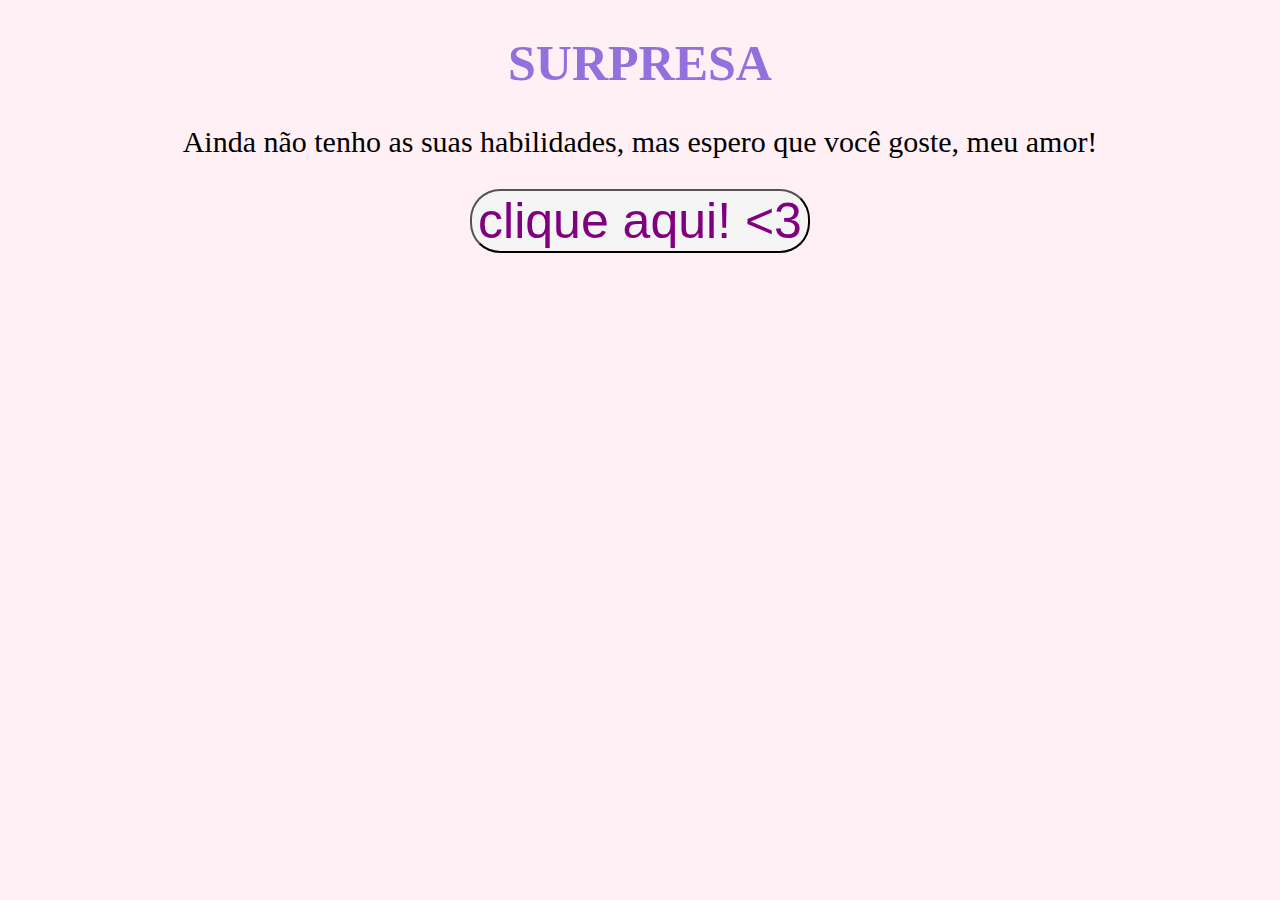
<file: index.html>
<!DOCTYPE html>
<html>
<head>
	<meta charset="utf-8">
	<meta name="viewport" content="width=device-width, initial-scale=1">
	<title>Feliz dia dos namorados!!!</title>
	<link rel="stylesheet" href="style.css">
</head>
<body>
	<div id="box1">
	<h1>SURPRESA</h1>
	<p>Ainda não tenho as suas habilidades, mas espero que você goste, meu amor!</p>
	<a href="surpresa pag 2.html">
	<button> clique aqui! <3 </button>
	</a>
	</div>
</body>
</html>
</file>
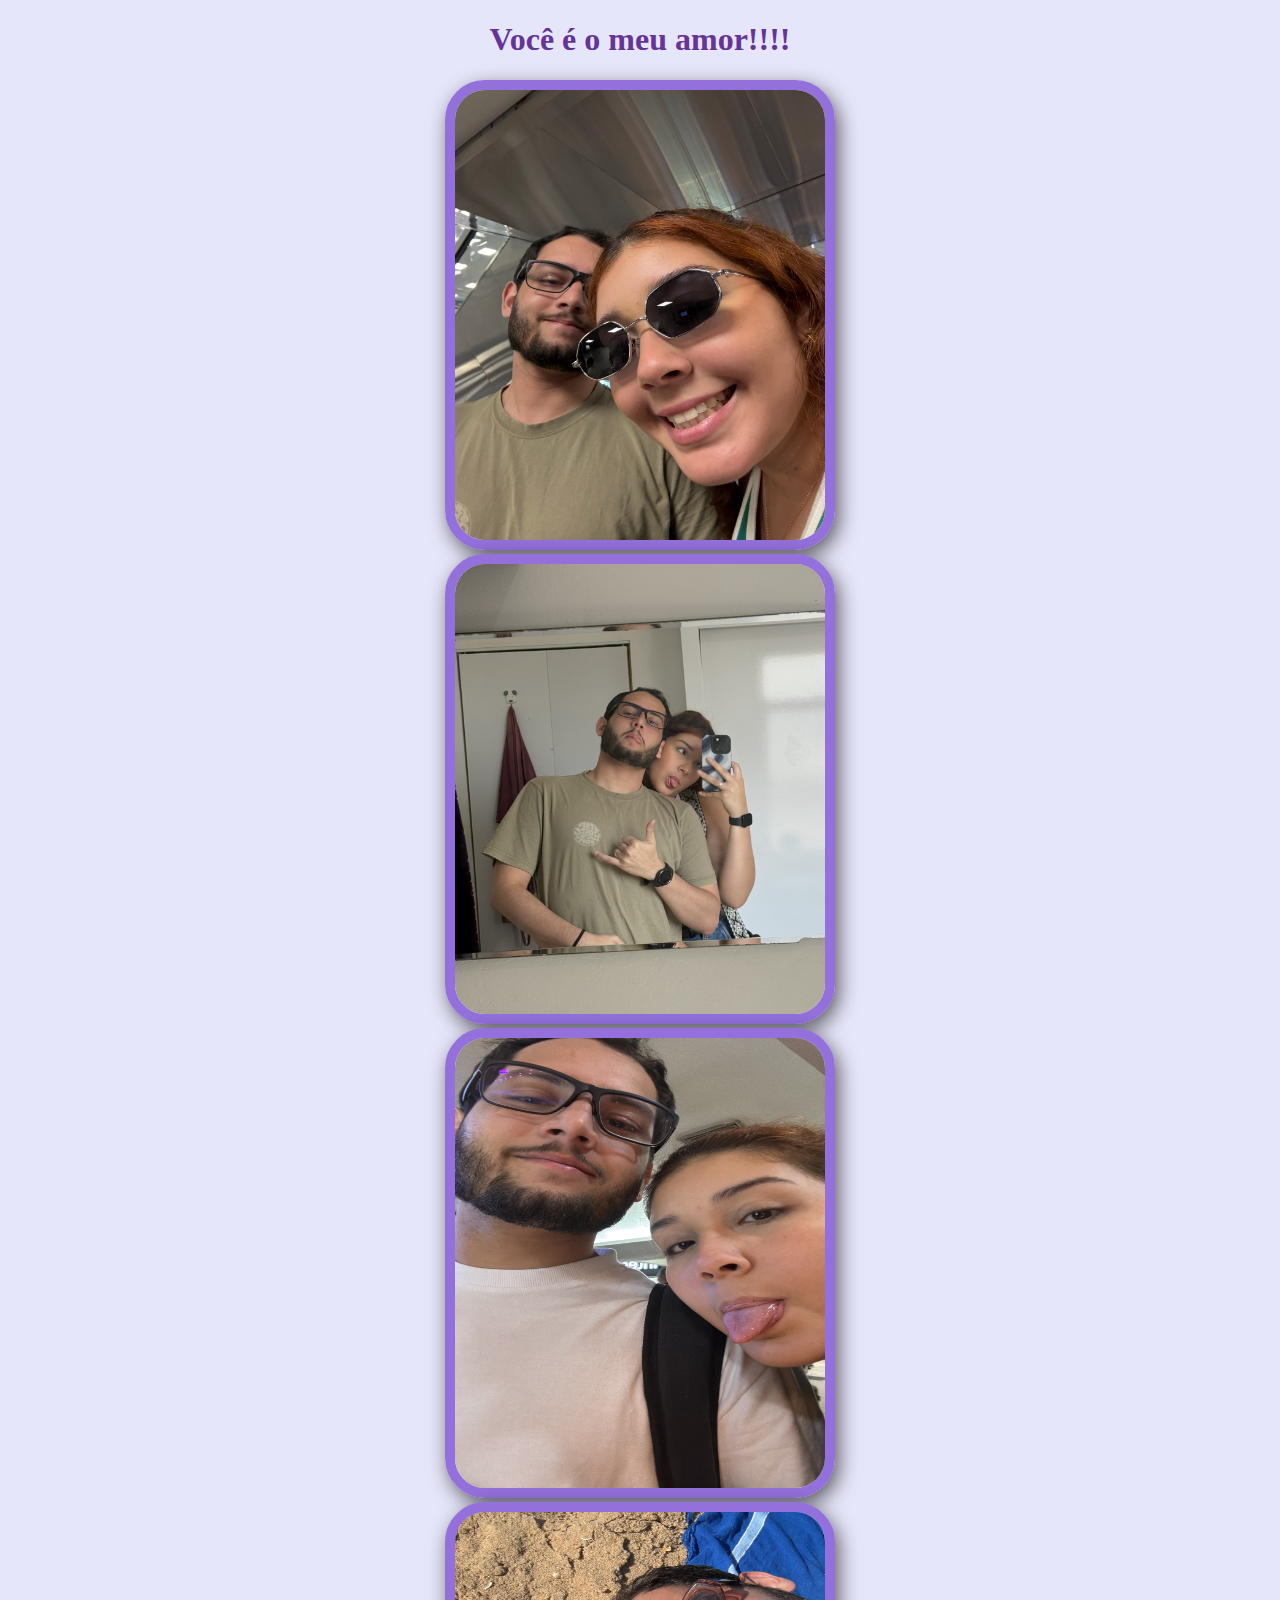
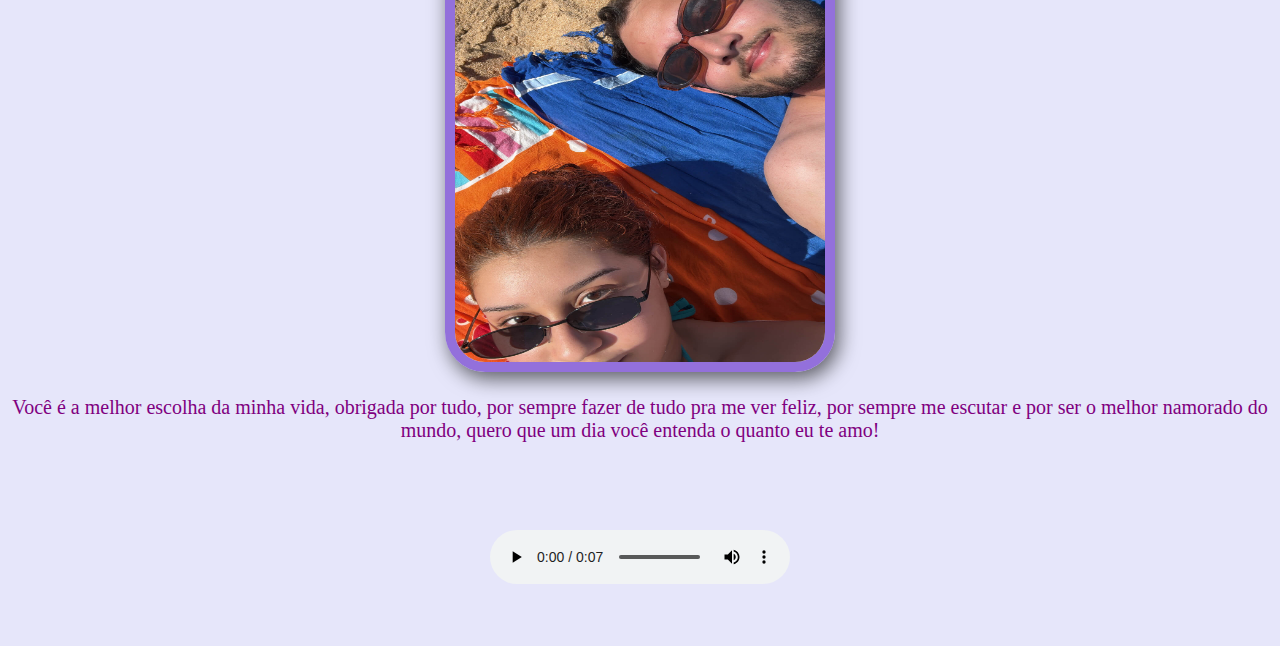
<file: surpresa pag 2.html>
<!DOCTYPE html>
<html>
<head>
	<meta charset="utf-8">
	<meta name="viewport" content="width=device-width, initial-scale=1">
	<title>TE AMO!</title>
	<link rel="stylesheet" href="style 2.css">
</head>
<body>
	<h1>Você é o meu amor!!!!</h1>

	<img src="foto pedro e julia.jpg" class="foto">
	<br>
	<img src="foto 6.jpg" class="foto">
	<br>
	<img src="foto 4.jpg"class="foto">
	<br>
	<img src="foto 9.jpg"class="foto">
	<br>
<p>Você é a melhor escolha da minha vida, obrigada por tudo, por sempre fazer de tudo pra me ver feliz, por sempre me escutar e por ser o melhor namorado do mundo, quero que um dia você entenda o quanto eu te amo!</p>
<br>
	<audio controls src="amor.mp3"></audio>
</body>
</html>
</file>
<file: style.css>
body { background-color: lavenderblush; }
#box1 {margin-left: 0px;
	margin-right: 0px;
text-align: center;}
h1 {color: mediumpurple;
font-family: fantasy;
font-size:50px }
p {font-family: cursive;
font-size: 30px}
button {color: purple;
	font-size: 50px;
	background-color: whitesmoke;
	border-radius: 30px}
</file>
<file: style 2.css>
body {background-color: lavender;
text-align: center;}
 .foto {border: mediumpurple solid 10px;
border-radius: 40px;
box-shadow: 4px 7px 20px rgba(0, 0, 0, 0.6); width: 370px;
height: 450px}
h1 {text-align: center;
font-family: cursive;
color: rebeccapurple;}
p {font-family: cursive;
font-size: 20px; color: purple;}
audio {padding: 50px}
</file>
